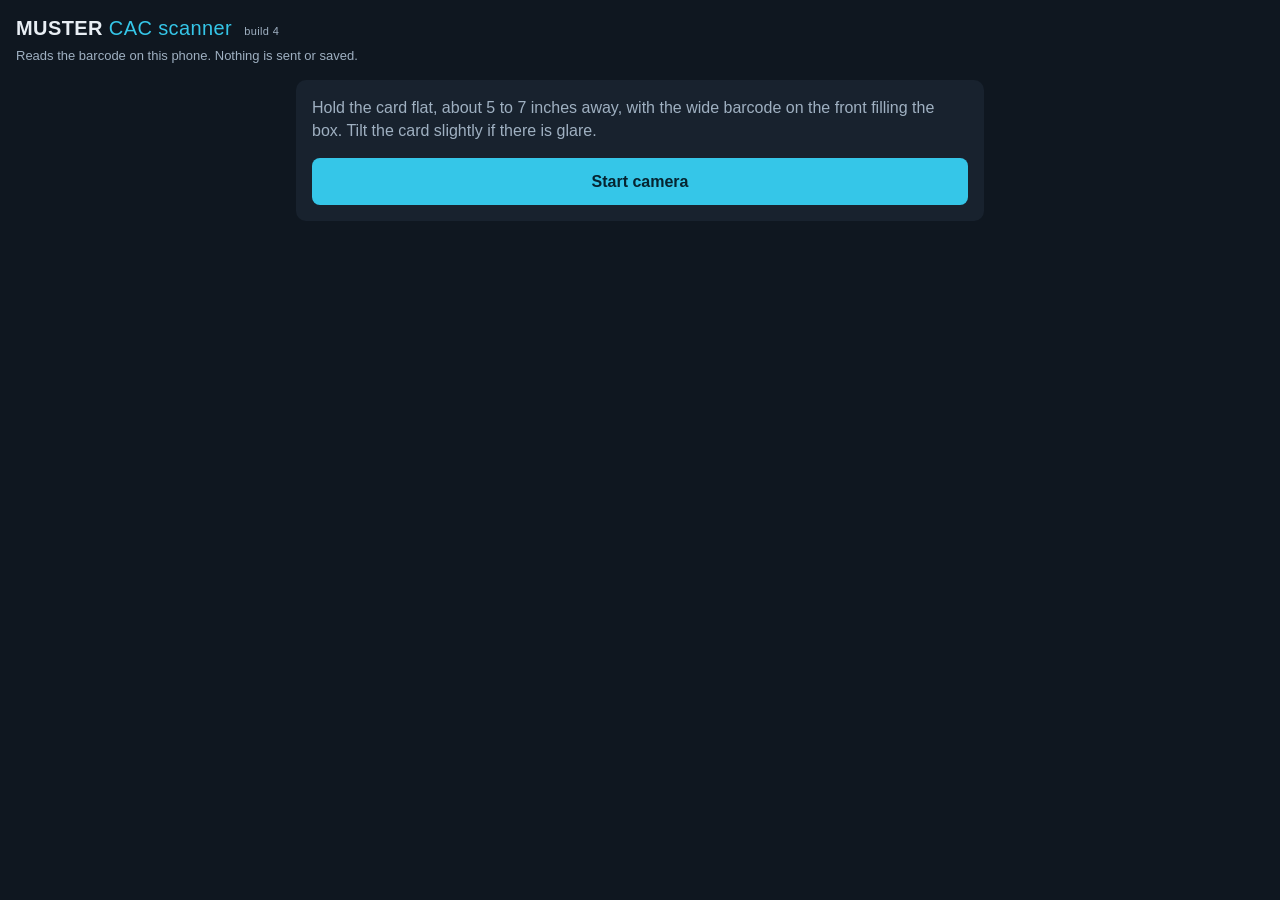
<file: edge/scanner/index.html>
<!DOCTYPE html>
<html lang="en">
<head>
  <meta charset="utf-8">
  <meta name="viewport" content="width=device-width, initial-scale=1, viewport-fit=cover">
  <!-- Same policy serve.py sends as a header, here so it also applies on static hosting
       (GitHub Pages): the page may load only its own files and contact no other site. -->
  <meta http-equiv="Content-Security-Policy" content="default-src 'none'; script-src 'self' 'wasm-unsafe-eval'; style-src 'self'; img-src 'self' data: blob:; media-src 'self' blob:; connect-src 'self'; base-uri 'none'; form-action 'none'">
  <meta name="referrer" content="no-referrer">
  <link rel="icon" href="data:,">
  <title>MUSTER CAC Scanner</title>
  <link rel="stylesheet" href="scanner.css">
</head>
<body>
  <header>
    <h1>MUSTER <span>CAC scanner</span> <small id="build">build 4</small></h1>
    <p id="privacy">Reads the barcode on this phone. Nothing is sent or saved.</p>
  </header>

  <main>
    <section id="viewfinder" hidden>
      <video id="video" playsinline muted autoplay></video>
      <div id="guide" aria-hidden="true"><span>Line up the barcode on the front of the card</span></div>
      <div id="controls">
        <button id="zoom" type="button" hidden>Zoom 2x</button>
        <button id="torch" type="button" hidden>Light</button>
        <button id="stop" type="button">Stop</button>
      </div>
    </section>

    <section id="start-panel">
      <p>Hold the card flat, about 5 to 7 inches away, with the wide barcode on the front filling the box. Tilt the card slightly if there is glare.</p>
      <button id="start" type="button" disabled>Loading scanner…</button>
    </section>

    <p id="status" role="status" aria-live="polite"></p>

    <section id="result" hidden aria-live="polite">
      <div id="result-head">Scan OK</div>
      <dl>
        <dt>Name</dt><dd id="r-name"></dd>
        <dt>DoD ID</dt><dd id="r-id"></dd>
        <dt>Category</dt><dd id="r-cat"></dd>
        <dt>Branch</dt><dd id="r-branch"></dd>
        <dt>Read from</dt><dd id="r-side"></dd>
        <dt>Time to read</dt><dd id="r-time"></dd>
      </dl>
      <p class="note">Only the last 4 digits of the DoD ID are shown. This clears itself in 60 seconds.</p>
      <button id="again" type="button">Scan next card</button>
    </section>
  </main>

  <script src="vendor/zxing-wasm-3.1.5/zxing-reader.iife.js"></script>
  <script src="cac_parse.js"></script>
  <script src="scanner.js"></script>
</body>
</html>
</file>
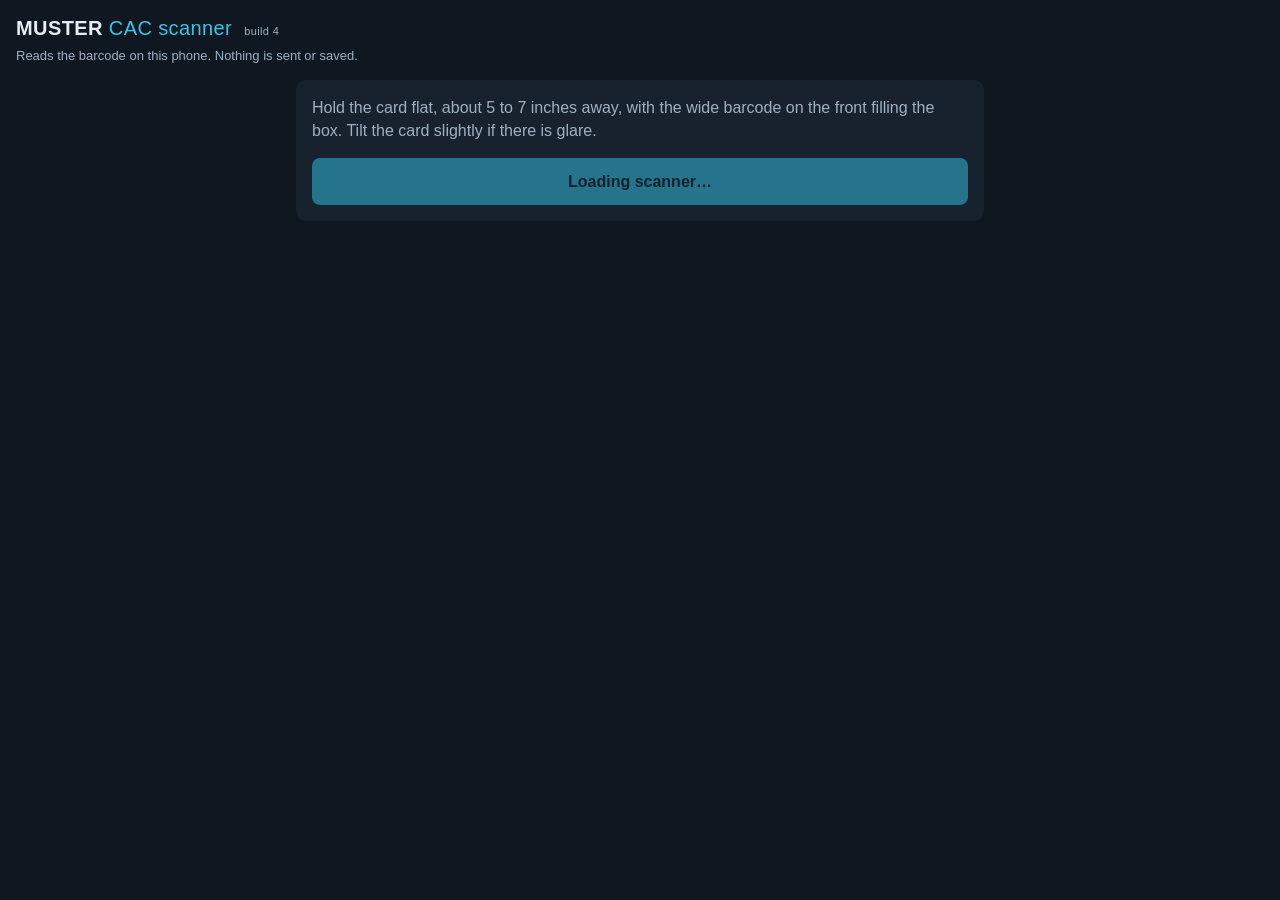
<file: edge/scanner.html>
<!DOCTYPE html>
<html lang="en">
<head>
  <meta charset="utf-8">
  <meta name="viewport" content="width=device-width, initial-scale=1">
  <!-- The old scanner lived here. It was replaced by edge/scanner/ (PBI-12). -->
  <meta http-equiv="refresh" content="0; url=scanner/">
  <title>MUSTER CAC Scanner (moved)</title>
</head>
<body style="font-family: Arial, sans-serif; background: #0f1720; color: #e8eef4; padding: 16px;">
  <p>The scanner moved. <a href="scanner/" style="color: #35c6e8;">Open the MUSTER CAC scanner</a>.</p>
</body>
</html>
</file>
<file: edge/scanner/scanner.css>
:root {
  --bg: #0f1720;
  --panel: #18222e;
  --ink: #e8eef4;
  --muted: #9fb0c1;
  --accent: #35c6e8;      /* team cyan */
  --ok: #3ddc84;
  --bad: #ff6b6b;
}
* { box-sizing: border-box; }
html, body { margin: 0; background: var(--bg); color: var(--ink);
  font: 16px/1.45 Arial, Helvetica, sans-serif; }
header { padding: 14px 16px 6px; }
h1 { font-size: 20px; margin: 0; letter-spacing: .02em; }
h1 span { color: var(--accent); font-weight: normal; }
#build { font-size: 11px; color: var(--muted); font-weight: normal; margin-left: 6px; }
#privacy { margin: 4px 0 0; color: var(--muted); font-size: 13px; }
main { padding: 8px 16px 32px; max-width: 720px; margin: 0 auto; }

#viewfinder { position: relative; width: 100%; aspect-ratio: 3 / 4; background: #000;
  border-radius: 10px; overflow: hidden; }
#viewfinder video { width: 100%; height: 100%; object-fit: cover; display: block; }
/* Wide box: a PDF417 barcode is a long rectangle, not a square. scanner.js reads this box. */
#guide { position: absolute; left: 5%; right: 5%; top: 37%; height: 26%;
  border: 3px solid var(--accent); border-radius: 8px;
  box-shadow: 0 0 0 100vmax rgba(0, 0, 0, .45); display: flex; align-items: flex-start;
  justify-content: center; }
#guide span { background: rgba(0, 0, 0, .6); font-size: 13px; padding: 2px 8px;
  border-radius: 4px; margin-top: -28px; }
#viewfinder.hit #guide { border-color: var(--ok); }
#controls { position: absolute; bottom: 10px; right: 10px; display: flex; gap: 8px; }

button { font: inherit; font-weight: bold; border: 0; border-radius: 8px; padding: 12px 18px;
  background: var(--accent); color: #062430; cursor: pointer; min-height: 44px; }
button:disabled { opacity: .5; cursor: default; }
#controls button { background: rgba(0, 0, 0, .65); color: var(--ink); padding: 8px 14px; }

#start-panel { background: var(--panel); border-radius: 10px; padding: 16px; }
#start-panel p { margin-top: 0; color: var(--muted); }
#start { width: 100%; }
#status { min-height: 1.5em; color: var(--muted); }
#status.bad { color: var(--bad); }

#result { background: var(--panel); border-radius: 10px; padding: 16px;
  border-left: 6px solid var(--ok); }
#result-head { color: var(--ok); font-weight: bold; font-size: 20px; margin-bottom: 8px; }
dl { display: grid; grid-template-columns: max-content 1fr; gap: 6px 14px; margin: 0 0 12px; }
dt { color: var(--muted); }
dd { margin: 0; font-weight: bold; overflow-wrap: anywhere; }
.note { color: var(--muted); font-size: 13px; }
#again { width: 100%; }
</file>
